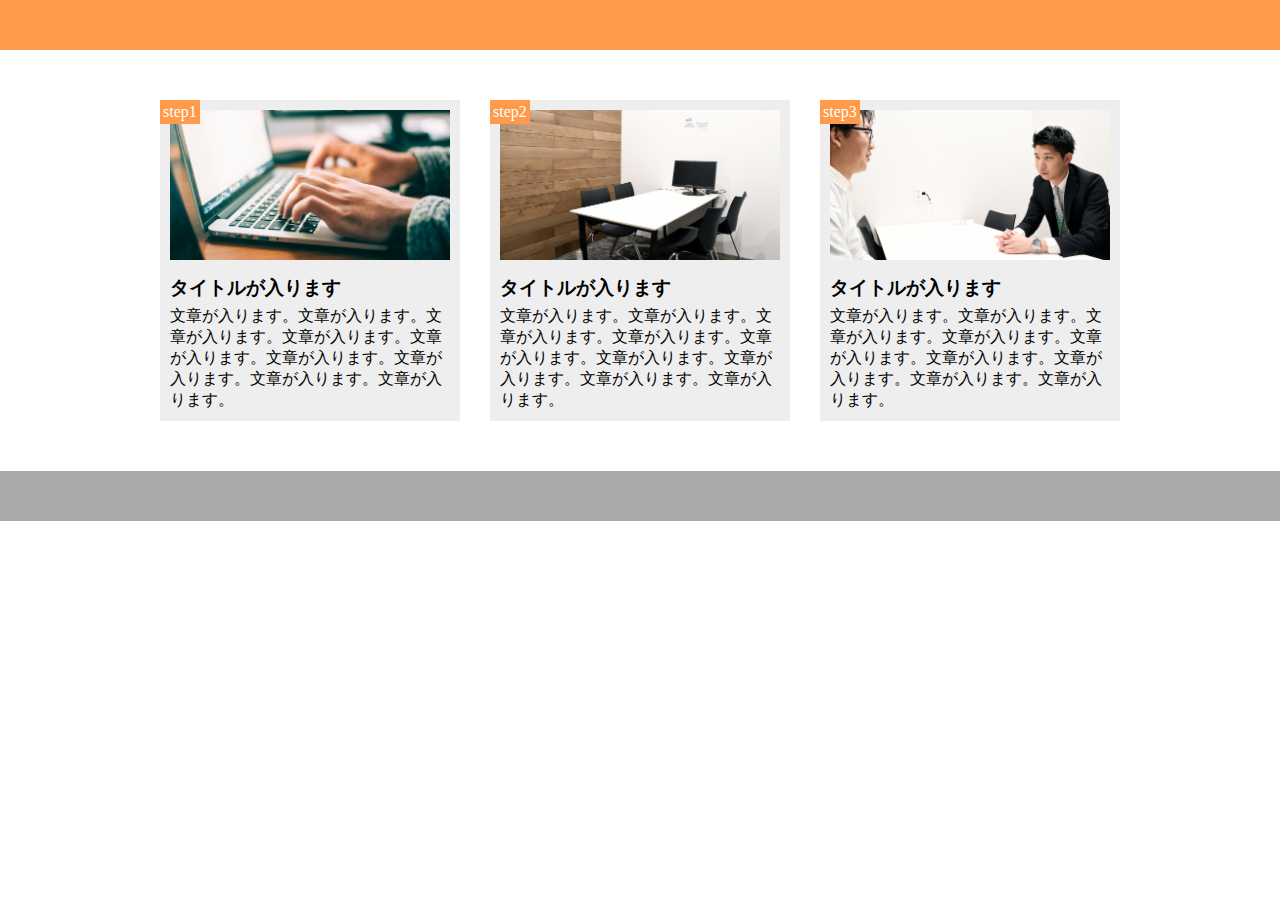
<file: chapter10_task/index.html>
<!DOCTYPE html>
<html>
  <head>
  	<meta charset="UTF-8">
    <meta name="viewport" content="width=device-width,initial-scale=1.0">
    <title></title>
    <link rel="stylesheet" href="style.css">
  </head>
  <body>
    <header></header>
    <main class="clearfix">
      <section class="step-box">
      	<div class="step-img1"></div>
      	<span class="step-num">step1</span>
      	<h3 class="title">タイトルが入ります</h3>
      	<p class="text">文章が入ります。文章が入ります。文章が入ります。文章が入ります。文章が入ります。文章が入ります。文章が入ります。文章が入ります。文章が入ります。
      	</p>
      </section>
      <section class="step-box">
      	<div class="step-img2"></div>
      	<span class="step-num">step2</span>
      	<h3 class="title">タイトルが入ります</h3>
      	<p class="text">文章が入ります。文章が入ります。文章が入ります。文章が入ります。文章が入ります。文章が入ります。文章が入ります。文章が入ります。文章が入ります。
      	</p>
      </section>
      <section class="step-box">
        <div class="step-img3"></div>
        <span class="step-num">step3</span>
        <h3 class="title">タイトルが入ります</h3>
      	<p class="text">文章が入ります。文章が入ります。文章が入ります。文章が入ります。文章が入ります。文章が入ります。文章が入ります。文章が入ります。文章が入ります。
      	</p>
      </section>
    </main>
    <footer></footer>
  </body>
</html>
</file>
<file: chapter10_task/style.css>
* {
  margin: 0;
  padding: 0;
  box-sizing: border-box;
}
.clearfix::after {
  content: "";
  display: block;
  clear: both;
}
header {
  height: 50px;
  background-color: #ff9a4b;
}
main {
  width: 960px;
  margin: 50px auto;
}
.step-box {
  width: 300px;
  float: left;
  margin-right: 30px;
  padding: 10px;
  position: relative;
  background-color: #eee;
}
.step-box:last-child {
  margin-right: 0;
}
.step-img1 {
  height: 150px;
  background-image: url(img/flow01.png);
  background-position: bottom;
  background-size: cover;
}
.step-img2 {
  height: 150px;
  background-image: url(img/flow02.png);
  background-position: bottom;
  background-size: cover;
}
.step-img3 {
  height: 150px;
  background-image: url(img/flow03.png);
  background-position: bottom;
  background-size: cover;
}
.step-num {
  padding: 3px;
  position: absolute;
  top: 0;
  left: 0;
  background-color: #ff9a4b;
  color: #fff;
}
.title {
  margin: 15px 0 5px;
}
footer {
  height: 50px;
  background-color: #aaa;
}
@media screen and (max-width:768px) {
  main {
    width: 100%;
  }
  .step-box {
    width: 90%;
    float: none;
    margin: 20px auto;
  }
  .step-box:last-child {
    margin: 0 auto;
  }
</file>
